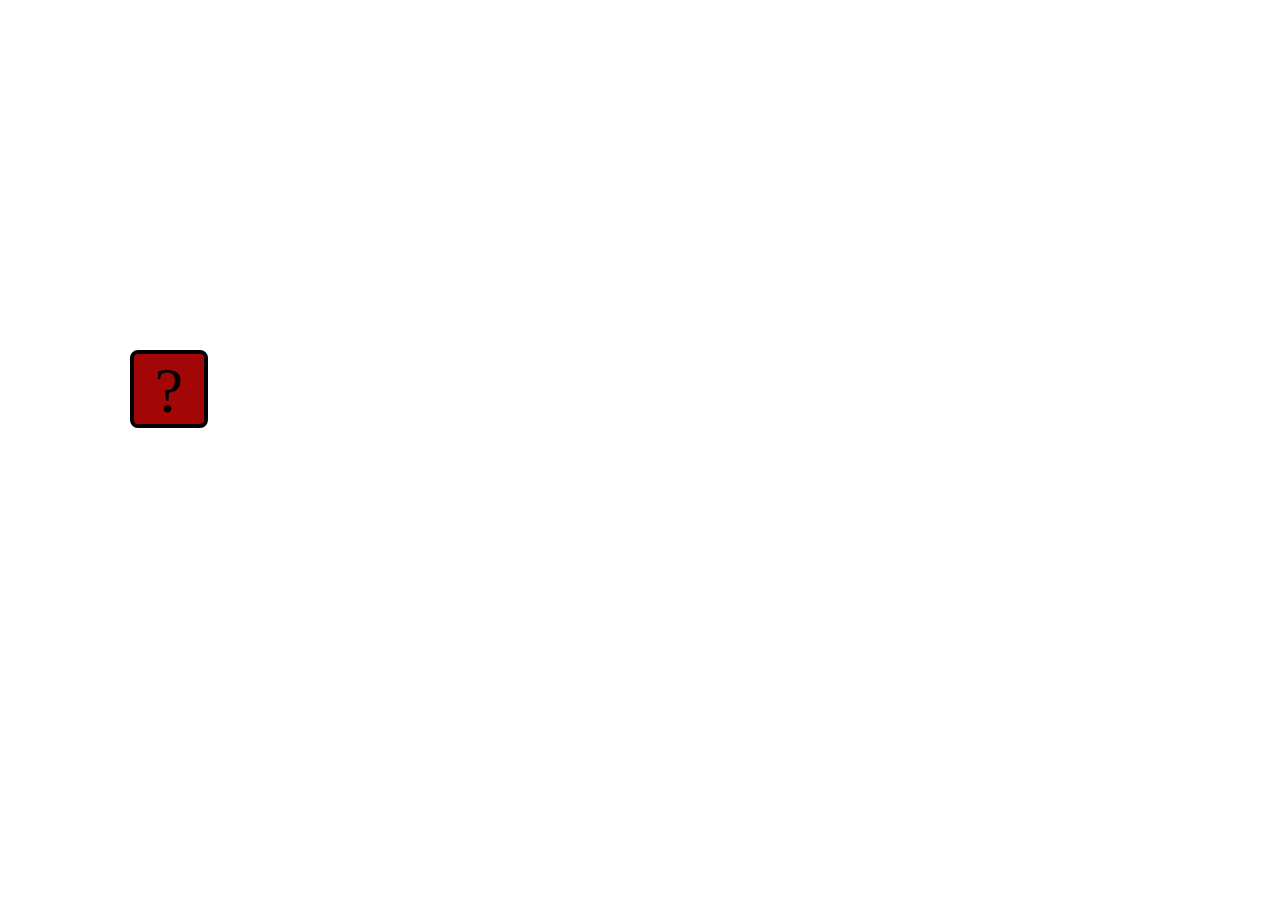
<file: projects/bouncing-box/index.html>
<!DOCTYPE html>
<html>

<head>
	<meta charset="utf-8">
	<title>Bouncing Box</title>
	<script src="jquery.min.js"></script>
	<style>
		.box {
			width: 70px;
			height: 70px;
			background-color: rgb(163, 6, 6);
			font-size: 400%;
			text-align: center;
			user-select: none;
			display: block;
			position: absolute;
			top: 350px;
			/* Change me! */
			left: 0px;
			border-radius: 8px;
			border: 4px  solid ;
		}

		.board {
			height: 100vh;
		}
	</style>
	<!-- 	<script src="//cdnjs.cloudflare.com/ajax/libs/jquery/2.1.1/jquery.min.js"></script> -->

</head>

<body class="board">
	<!-- HTML for the box -->
	<div class="box">?</div>

	<script>
		(function () {
			'use strict'
			/* global jQuery */

			//////////////////////////////////////////////////////////////////
			/////////////////// SETUP DO NOT DELETE //////////////////////////
			//////////////////////////////////////////////////////////////////

			var box = jQuery('.box');	// reference to the HTML .box element
			var board = jQuery('.board');	// reference to the HTML .board element
			var boardWidth = board.width();	// the maximum X-Coordinate of the screen

			// Every 50 milliseconds, call the update Function (see below)
			setInterval(update, 50);

			// Every time the box is clicked, call the handleBoxClick Function (see below)
			box.on('click', handleBoxClick);

			// moves the Box to a new position on the screen along the X-Axis
			function moveBoxTo(positionX) {
				box.css("left", positionX);
			}

			// changes the text displayed on the Box
			function changeBoxText(newText) {
				box.text(newText);
			}

			//////////////////////////////////////////////////////////////////
			/////////////////// YOUR CODE BELOW HERE /////////////////////////
			//////////////////////////////////////////////////////////////////

			// TODO 2 - Variable declarations 
			var positionX = 0
			var points = 0
			var speed = 10


			/* 
			This Function will be called 20 times/second. Each time it is called,
			it should move the Box to a new location. If the box drifts off the screen
			turn it around! 
			*/
			function update() {
				positionX = positionX + speed;
				console.log(positionX);
				moveBoxTo(positionX);
				
				if (positionX > boardWidth - 87){
					speed *= -1;
				}
				
				else if (positionX < 0){
					speed *= -1;
				}
			};
			

			/* 
			This Function will be called each time the box is clicked. Each time it is called,
			it should increase the points total, increase the speed, and move the box to
			the left side of the screen.
			*/
			function handleBoxClick() {
				positionX = 0
				points = points + 1;
				speed = speed + 3
			    changeBoxText(points)
			
			};





		})();
	</script>
</body>

</html>
</file>
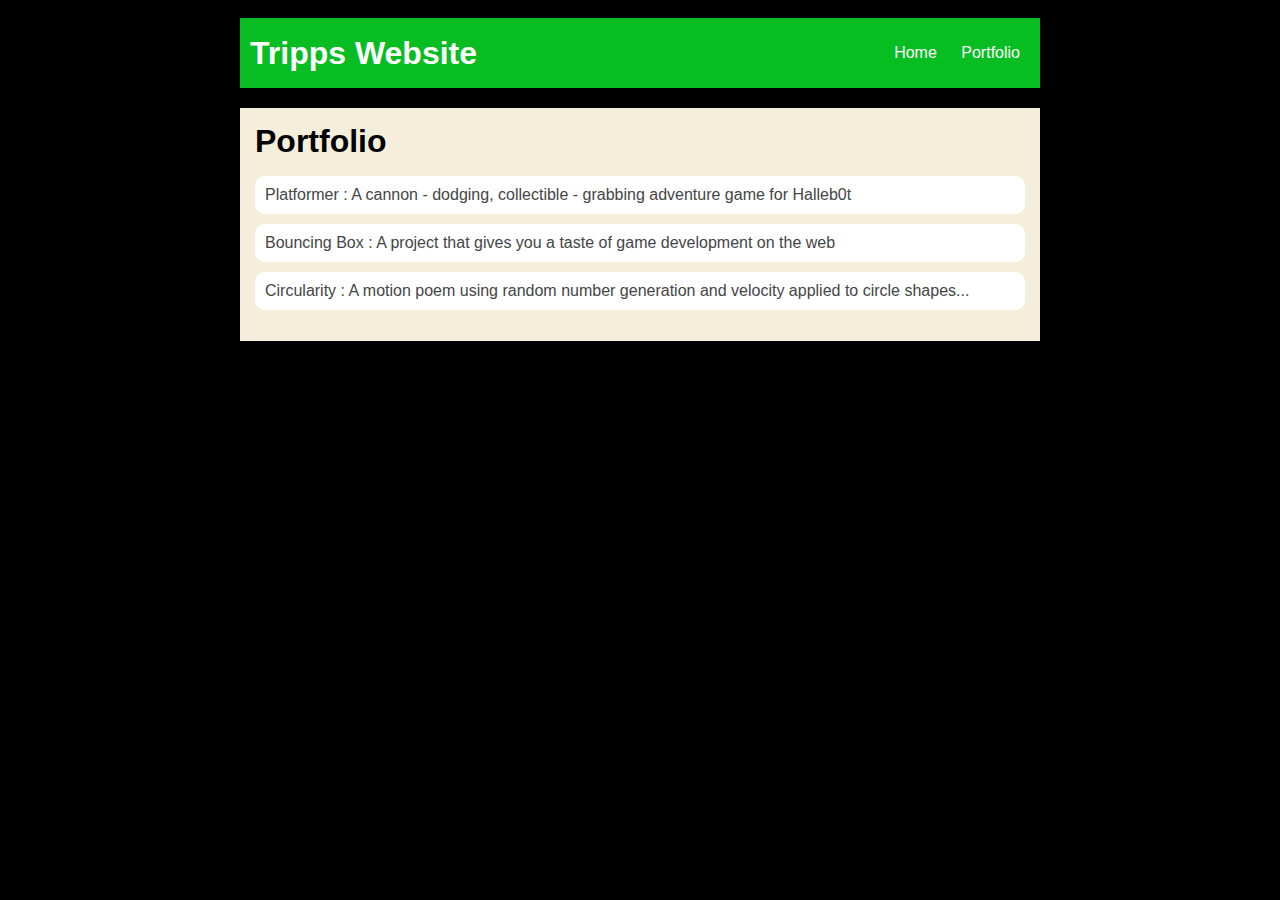
<file: portfolio.html>
<!DOCTYPE HTML>
<html>
    <head>
       <title>Tripps Website</title> 
       <link rel="stylesheet" href="style.css">
    </head>

    <body>
      <div id="all-contents">
        <nav>
            <h1>Tripps Website</h1>
            <ul id="nav-ul">
                <li class="nav-li">
                    <a class="nav-a" href="index.html">Home</a>
                </li>
                <li class="nav-li">
                    <a class="nav-a" href="portfolio.html">Portfolio</a>
                </li>
            </ul>
        </nav>
        <main>
            <div class="content">
                <h1>Portfolio</h1>
                <ul id="portfolio">
                    <li><a href="projects/platformer/">Platformer : A cannon - dodging, collectible - grabbing adventure game for Halleb0t</a></li>
                    <li><a href="projects/bouncing-box/">Bouncing Box : A project that gives you a taste of game development on the web </a></li>
                    <li><a href="projects/circularity/">Circularity : A motion poem using random number generation and velocity applied to circle shapes...</a></li>
                </ul>
            </div>
        </main>
      </div>
    </body>
</html>
</file>
<file: style.css>
body {
    background: rgb(0, 0, 0);
    color: rgb(45, 45, 45);
    padding: 10px;
    font-family: arial;
}
#all-contents {
  max-width: 800px;
    margin: auto;
}

/* navigation menu */
nav  {
    background: rgba(11, 255, 44, 0.74);
   margin: 0 auto;
   margin-bottom: 20px;
    display: flex;
    padding: 10px;
}
h1 {
    display: flex;
    align-items: center;
    color: white;
    flex: 1;
    margin: 0;
}
#nav-ul {
    list-style-image: none;
}
.nav-li {
    display: inline-block;
    padding: 0 10px;
}
a {
    text-decoration: none;
    color: #fff;
}

/* main container area beneath menu */
main {
    background: rgb(245, 238, 219);
    display: flex;
}
.sidebar {
    margin-right: 25px;
    padding: 10px;
}
.sidebar-img {
    width: 200px;
}
.content {
    flex: 1;
    padding: 15px;
}

/* portfolio styles */
#interests {
    border: 4px silver ridge;
    padding: 8px;
}
h2, h3 {
    margin: 0px;
}
         /* portfolio styles */
         .content h1 {
            color: black;
        }

        #portfolio {
            list-style-type: none;
            padding-left: 0;
        }

        #portfolio li {
            background: #fff;
            padding: 10px;
            border-radius: 10px;
            margin-bottom: 10px;
        }

        #portfolio li:hover {
            background: #eee;
        }

        #portfolio a {
            text-decoration: none;
            color: #454545;
        }
</file>
